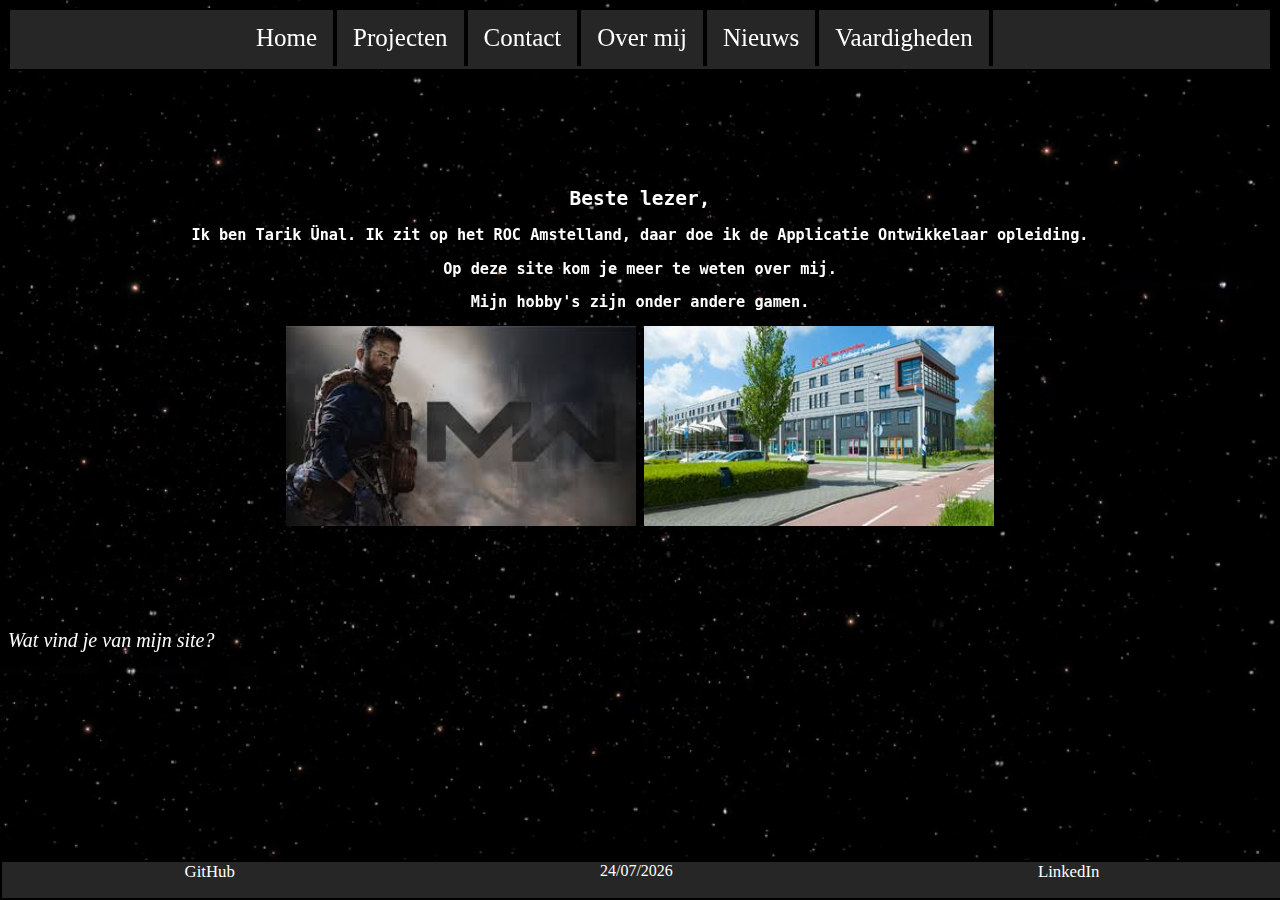
<file: index.html>
<!DOCTYPE html>
<html lang="en">

<head>
    <meta charset="UTF-8">
    <meta name="viewport" content="width=device-width, initial-scale=1.0">
    <meta http-equiv="X-UA-Compatible" content="ie=edge">
    <link rel="stylesheet" type="text/css" href="css/style.css">
    <title>Home</title>
    <script src="js/script.js"></script>
    <script src="js/like.js"></script>
    <link rel="stylesheet" type="text/css" href="css/like.css">

</head>

<body>
    <header>
        <nav>
            <div class="menu">
                <ul>
                    <li><a href="index.html">Home</a></li>
                    <li><a href="projecten.html">Projecten</a></li>
                    <li><a href="contact.html">Contact</a></li>
                    <li><a href="over-mij.html">Over mij</a></li>
                    <li><a href="nieuws.html">Nieuws</a></li>
                    <li><a href="vaardigheden.html">Vaardigheden</a></li>
                </ul>
            </div>
        </nav>
    </header>

    <div class="tekst">
        <main>
            <h2>
                Beste lezer,
            </h2>
            <h3>
                Ik ben Tarik Ünal. Ik zit op het ROC Amstelland, daar doe ik de Applicatie Ontwikkelaar opleiding.
            </h3>
            <h3>Op deze site kom je meer te weten over mij.</h3>
            <h3>
                Mijn hobby's zijn onder andere gamen.
            </h3>
            <img src="images/mw.jpg" height="200px" width="350px">
            <img src="images/roc.jpg" height="200px" width="350px">
    </div>
        </main>
    <video autoplay muted loop id="myVideo">
        <source src="images/Particles - 323.mp4" type="video/mp4">
    </video>
    <footer>
        <a href="https://github.com/TarikUnal0">GitHub</a>
        <div id="datum"></div>
        <a href="https://www.linkedin.com/">LinkedIn</a>
    </footer>
    <i onclick="myFunction(this)" class="fa fa-thumbs-up">Wat vind je van mijn site?</i>
    <script src="js/date.js"></script>
</body>

</html>
</file>
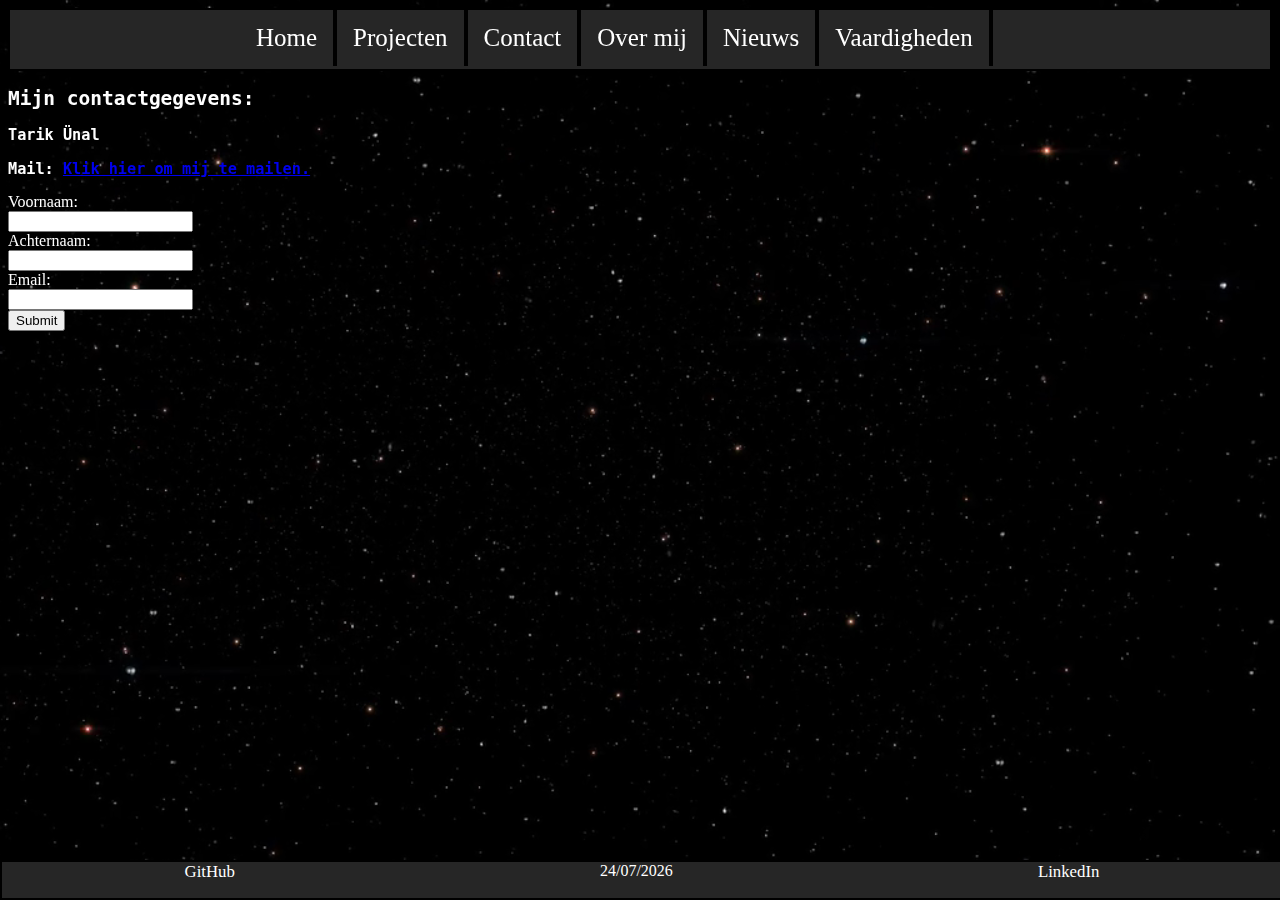
<file: contact.html>
<!DOCTYPE html>
<html lang="en">

<head>
    <meta charset="UTF-8">
    <meta name="viewport" content="width=device-width, initial-scale=1.0">
    <meta http-equiv="X-UA-Compatible" content="ie=edge">
    <link rel="stylesheet" type="text/css" href="css/style.css">
    <link href="js/like.js">
    <title>Contact</title>
</head>

<body>
    <header>
        <nav>
            <div class="menu">
                <ul>
                    <li><a href="index.html">Home</a></li>
                    <li><a href="projecten.html">Projecten</a></li>
                    <li><a href="contact.html">Contact</a></li>
                    <li><a href="over-mij.html">Over mij</a></li>
                    <li><a href="nieuws.html">Nieuws</a></li>
                    <li><a href="vaardigheden.html">Vaardigheden</a></li>
                </ul>
            </div>
        </nav>
    </header>
    <div class="contact">
        <h2>
            Mijn contactgegevens:
        </h2>
        <h3>
            Tarik Ünal
        </h3>
        <h3>
            Mail:
            <a href="mailto:tarik.unal@student.rocva.nl">Klik hier om mij te mailen.</a>
        </h3>
    </div>
    <div class="Formulier">
        <form action="">
            Voornaam:<br>
            <input type="text" name="voornaam" value="">
            <br>
            Achternaam:<br>
            <input type="text" name="achternaam" value="">
            <br>
            Email:<br>
            <input type="text" name="email" value="">
            <br>
            <input type="submit" value="Submit">
        </form>
    </div>


    <video autoplay muted loop id="myVideo">
        <source src="images/Particles - 323.mp4" type="video/mp4">
    </video>
    <div class="footer">
        <footer>
            <a href="https://github.com/TarikUnal0">GitHub</a>
            <div id="datum"></div>
            <a href="https://www.linkedin.com/">LinkedIn</a>
        </footer>
    </div>
    <script src="js/date.js"></script>
</body>

</html>
</file>
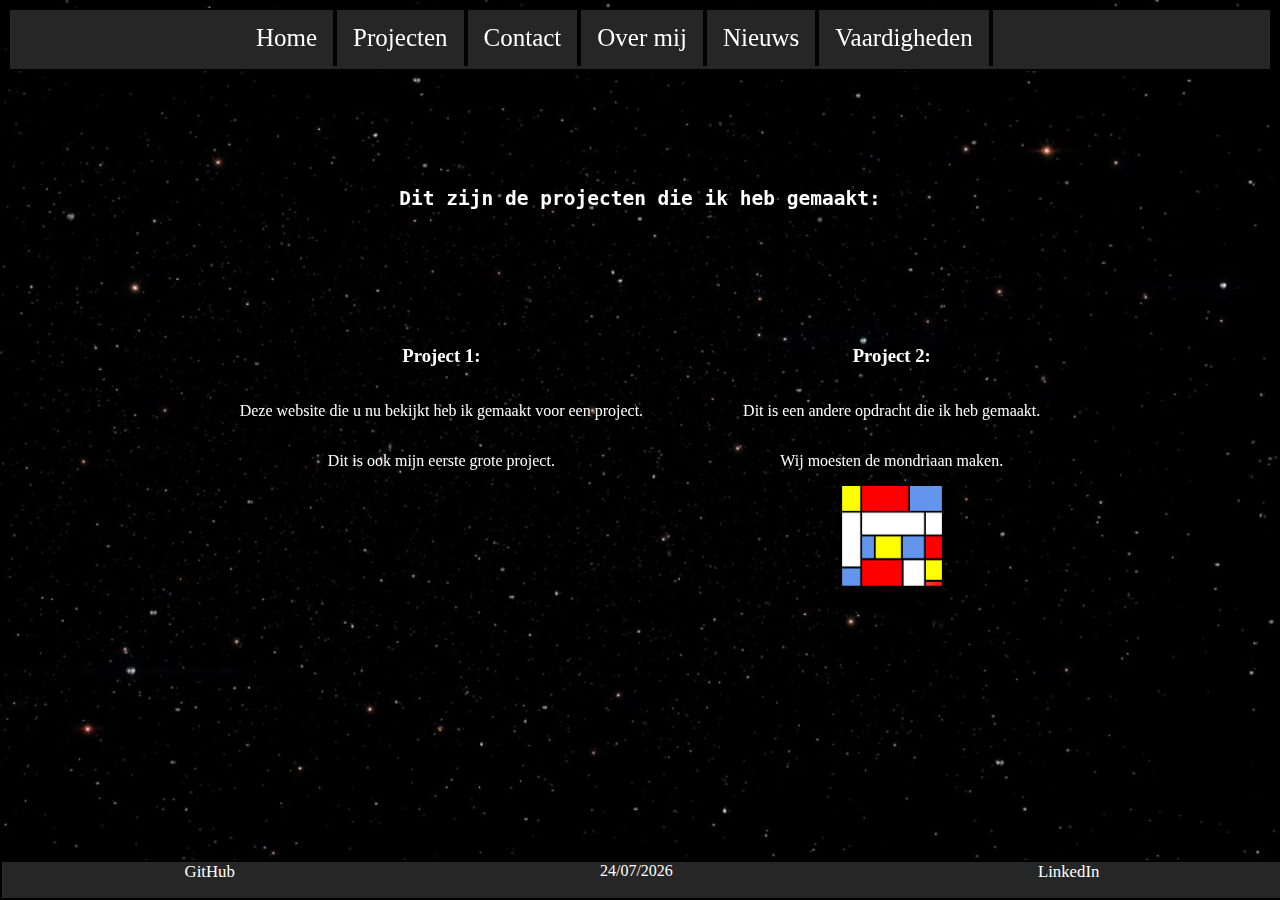
<file: projecten.html>
<!DOCTYPE html>
<html lang="en">

<head>
    <meta charset="UTF-8">
    <meta name="viewport" content="width=device-width, initial-scale=1.0">
    <meta http-equiv="X-UA-Compatible" content="ie=edge">
    <link rel="stylesheet" type="text/css" href="css/style.css">
    <title>Projecten</title>
</head>

<body>
    <header>
        <nav>
            <div class="menu">
                <ul>
                    <li><a href="index.html">Home</a></li>
                    <li><a href="projecten.html">Projecten</a></li>
                    <li><a href="contact.html">Contact</a></li>
                    <li><a href="over-mij.html">Over mij</a></li>
                    <li><a href="nieuws.html">Nieuws</a></li>
                    <li><a href="vaardigheden.html">Vaardigheden</a></li>
                </ul>
            </div>
        </nav>
    </header>
    <div class="projecten">
        <h2>
            Dit zijn de projecten die ik heb gemaakt:
        </h2>
        <div class="projecttekst">

            <div class="project1">
                <h3>
                    Project 1:
                </h3>
                <p>Deze website die u nu bekijkt heb ik gemaakt voor een project. </p>
                <p>Dit is ook mijn eerste grote project.</p>
            </div>
        <div class="project2">
            <h3>
                Project 2:
            </h3>
            <p>Dit is een andere opdracht die ik heb gemaakt.</p>
            <p>Wij moesten de mondriaan maken.</p>
            <img src="images/mondriaan.PNG" width="100px" height="100px">
        </div>
        </div>
    </div>
    <video autoplay muted loop id="myVideo">
        <source src="images/Particles - 323.mp4" type="video/mp4">
    </video>
    <div class="footer">
        <footer>
            <a href="https://github.com/TarikUnal0">GitHub</a>
            <div id="datum"></div>
            <a href="https://www.linkedin.com/">LinkedIn</a>
        </footer>
    </div>
    <script src="js/date.js"></script>
</body>

</html>
</file>
<file: css/style.css>
footer{ 
    position: fixed;
    left: 0;
    bottom: 0;
    width: 100%;
    height: 4%;
    border: 2px solid black;
    background-color: #262626;
    text-align: center;
}

.footer a{ 
    text-decoration: none;
    color: white;
    font-size: 105%;

}

.menu li{ 
    list-style-type: none;
    display: block;
    border-right: 4px solid black;
}

.menu li a{
    margin-left: 0px;
    display: block;
    color:white;
    text-align: center;
    padding: 14px 16px;
    text-decoration: none;
}

.menu li a:hover{
    background-color: #666;
    transition: 0.5s;
}
 
header{ 
    border: 2px solid black;
    background-color: #262626;
    height: 59px;
}
.menu{
    display: flex;
    justify-content: center;
} 
.menu > ul {
    display: flex;
    flex-direction: row;
    font-size: 25px;
    text-align: center;
    width: 800px;
    margin: 0px;
    padding: 0px;
    overflow: none;

        
}

.tekst{
    text-align: center;
    padding: 100px;
    font-family: monospace;
}

body{
    background-color: rgba(109, 109, 109, 0.397);;
}

.contact{
    font-family: monospace;
}

#myVideo {
    position: fixed;
    right: 0;
    bottom: 0;
    min-width: 100%;
    min-height: 100%;
    z-index: -1;
  }
h2{
    color: white;
}

h3{
    color: white;
}

form{
    color: white;
}

.projecten h2{
    text-align: center;
    padding: 100px;
    font-family: monospace;
}

.projecttekst {
    display: flex;
    flex-direction: row;
    justify-content: center;
    
}

.projecttekst h3{
    padding-right: 100px;
    padding-left: 100px;
}

.project1{
    color:white;
    display: flex;
    align-items: center;
    flex-direction: column;
}

.project2{
    color:white;
    display: flex;
    align-items: center;
    flex-direction: column;
    padding-left: 100px;
}

li{
    color: white;
}

.hobbys ul{
    display: flex;
    flex-direction: row;
    text-align: center;
    padding-left: 300px;
    padding-top: 200px;
    text-decoration: none;
    width: 500px;

}
.hobbys li{
    padding-right: 100px;
    list-style-type: none;
}
.hobbys a{
    text-decoration: none;
    color: white;
    

}
.hobbys h3{
    color:white;
    display: flex;
    align-items: center;
    flex-direction: column;    
    
}

.vaardigheden {
    color:white;
    display: flex;
    align-items: center;
    flex-direction: column;   
}

.hobbys li img{
    width:200px;
    height: 200px;
}

#mw{
    
border-radius: 5px;
cursor: pointer;
transition: 0.3s;
      
}

footer{
    display: flex;
    flex-direction: row;
    justify-content: space-around;
}
footer a{
    text-decoration: none;
    color: white;
    font-size: 105%;
}

#datum{
    color:#fff;
}
</file>
<file: css/like.css>
.fa {
    font-size: 20px;
    cursor: pointer;
    user-select: none;
    color: white
  }
  
  .fa:hover {
    color: darkblue;
  }
</file>
